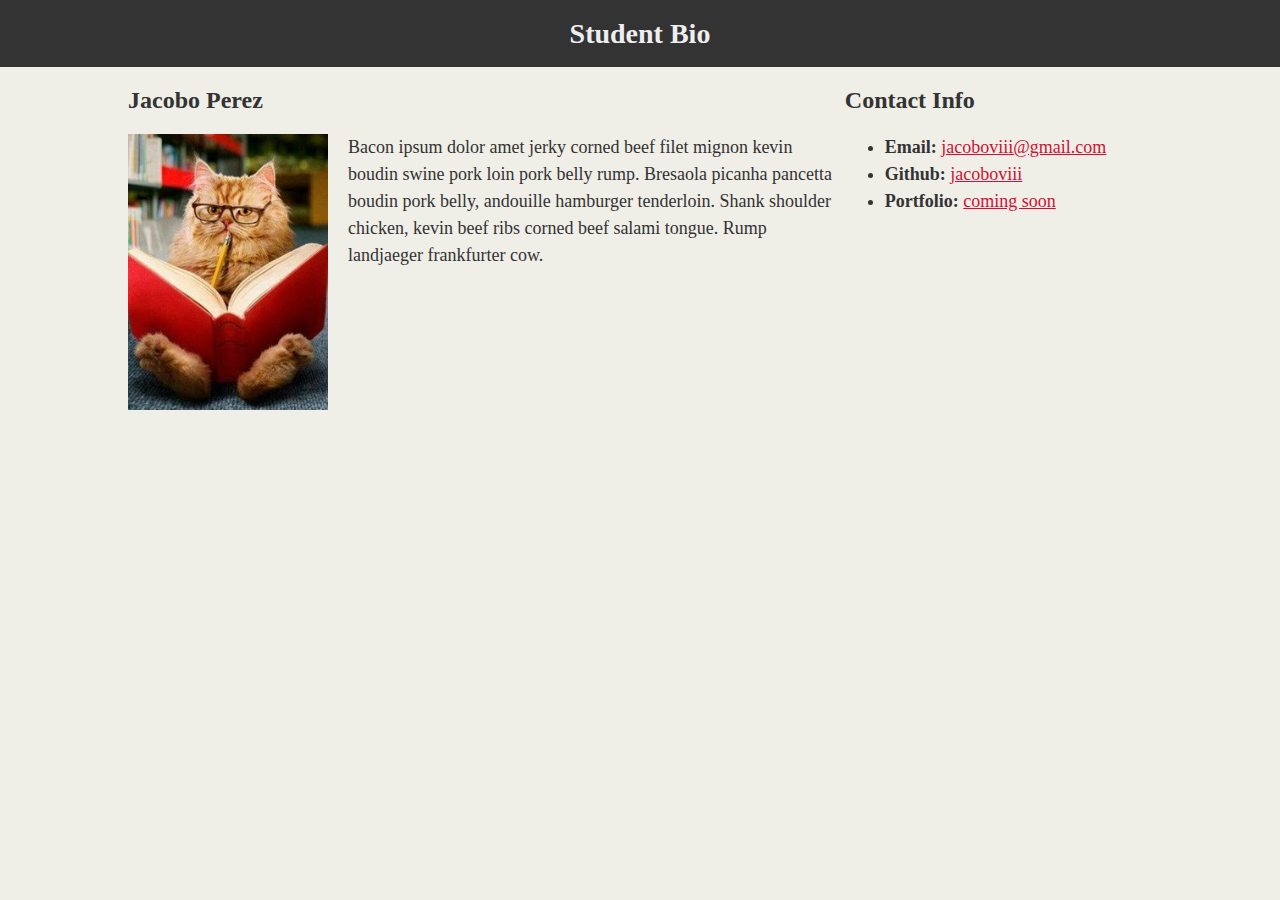
<file: student-bio.html>
<!DOCTYPE html>
<html lang="en">

<head>
    <meta charset="UTF-8">
    <meta name="viewport" content="width=device-width, initial-scale=1.0">
    <meta http-equiv="X-UA-Compatible" content="ie=edge">
    <title>My Bio</title>

    <link rel="stylesheet" type="text/css" href="css/style.css">

</head>

<body>
    
    <header>
        <h1>Student Bio</h1>
    </header>

    <div class="container">
        <section id="main-bio">
            
            <h2>Jacobo Perez</h2>

            <img id="bio-image" src="cat_reading_book.jpg" alt="A cat reading a book">

            <p>
                Bacon ipsum dolor amet jerky corned beef filet mignon kevin boudin swine pork loin pork belly rump. 
                Bresaola picanha pancetta boudin pork belly, andouille hamburger tenderloin. 
                Shank shoulder chicken, kevin beef ribs corned beef salami tongue. 
                Rump landjaeger frankfurter cow.
            </p>
        </section>

        <section id="contact-info">
            <h2>Contact Info</h2>

            <ul>

                <li><strong>Email:</strong> 
                    <a href="">jacoboviii@gmail.com</a>
                </li>
                <li><strong>Github:</strong> 
                    <a href="">jacoboviii</a>
                </li>
                <li><strong>Portfolio:</strong> 
                    <a href="#">coming soon</a>
                </li>
            </ul>
        </section>

    </div>
    
</body>

</html>
</file>
<file: css/style.css>
body {

    margin: 0;
    padding: 0;
    background-color: #efeee7;
    font-family: Georgia, 'Times New Roman', Times, serif;
    font-size: 18px;
    color: #333333;
    line-height: 150%;

}

header {

    background-color: #333333;

}

h1 {

    padding: 20px 0;
    margin: 0;
    color: #eee;
    font-size: 28px;
    text-align: center;
    
}

h2 {

    font-size: 24px;

}

.container {

    width: 1024px;
    margin: 0 auto;

}

#main-bio, 
#contact-info, 
#bio-image {

    float: left;

}

#bio-image {

    width: 200px;
    margin-right: 20px;

}

#main-bio {

    width: 70%;

}

#contact-info {

    width: 30%;

}

a {

    color: #d21034

}
</file>
